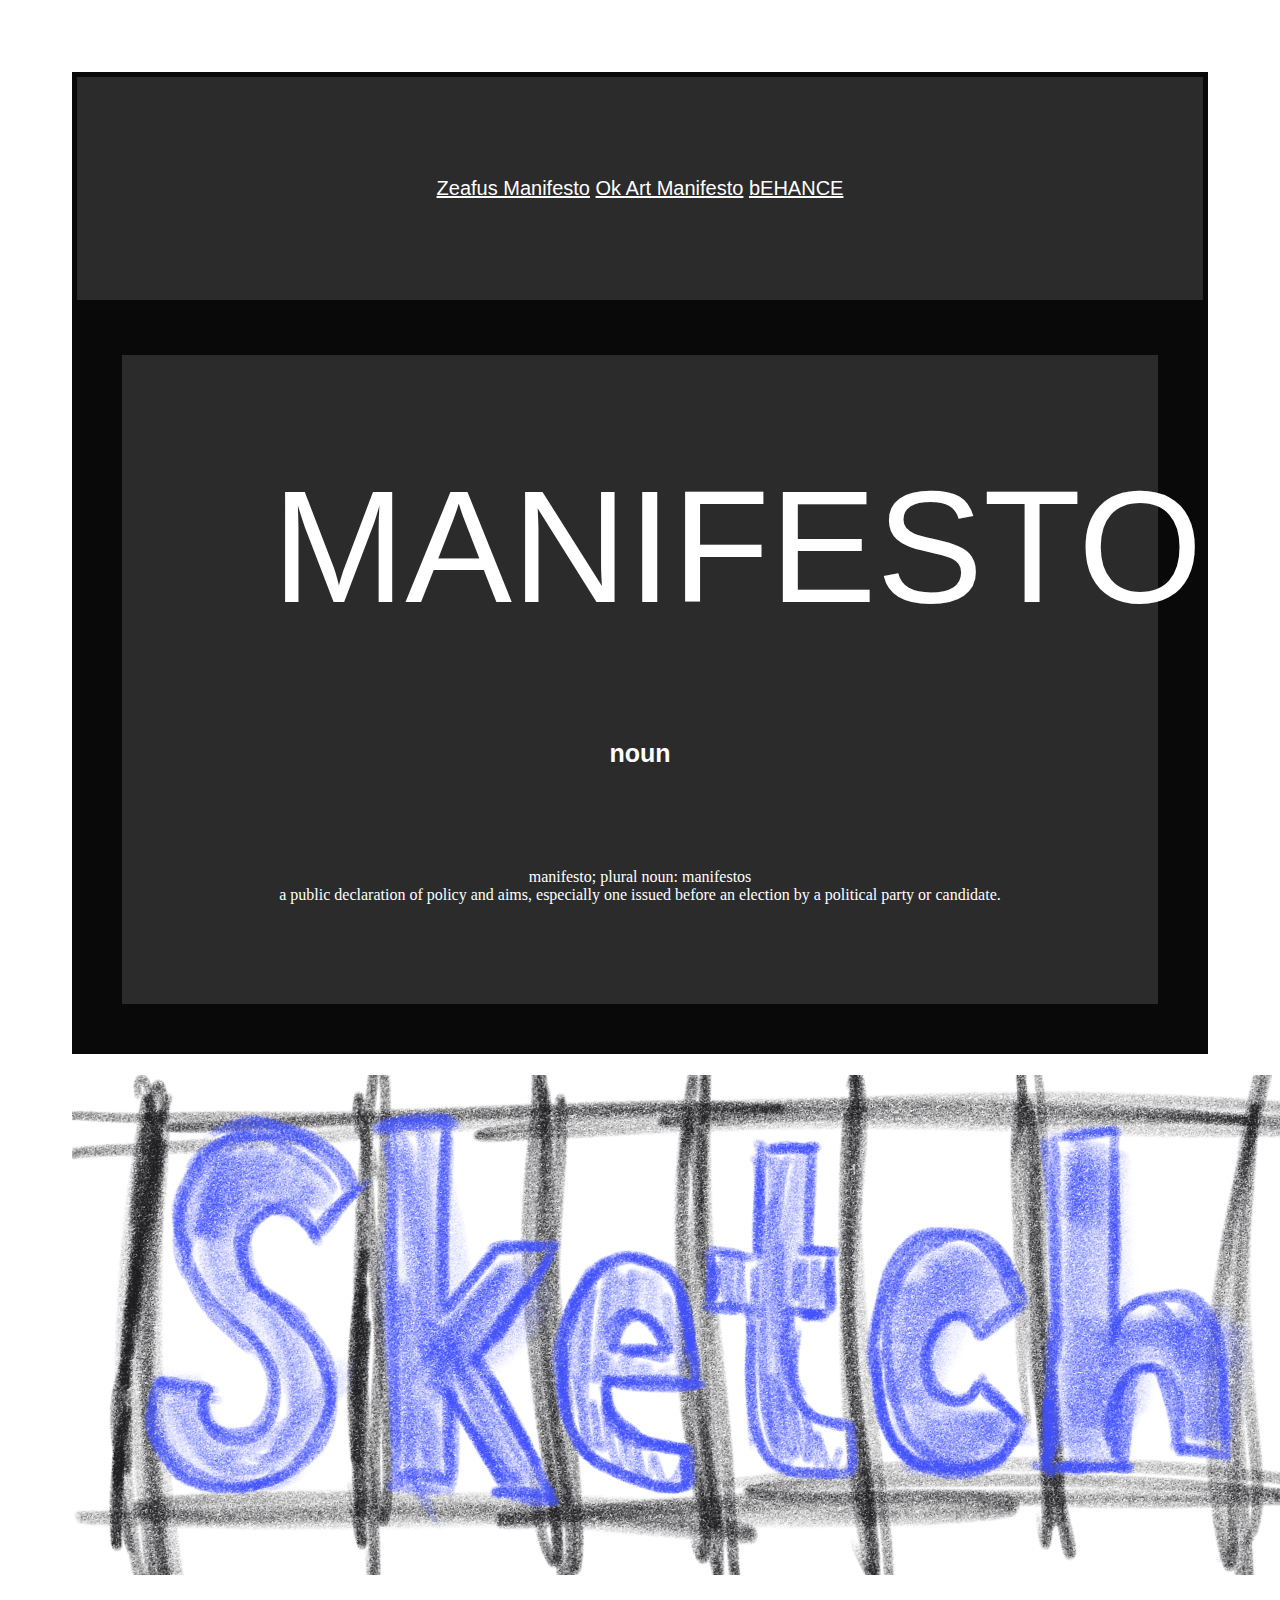
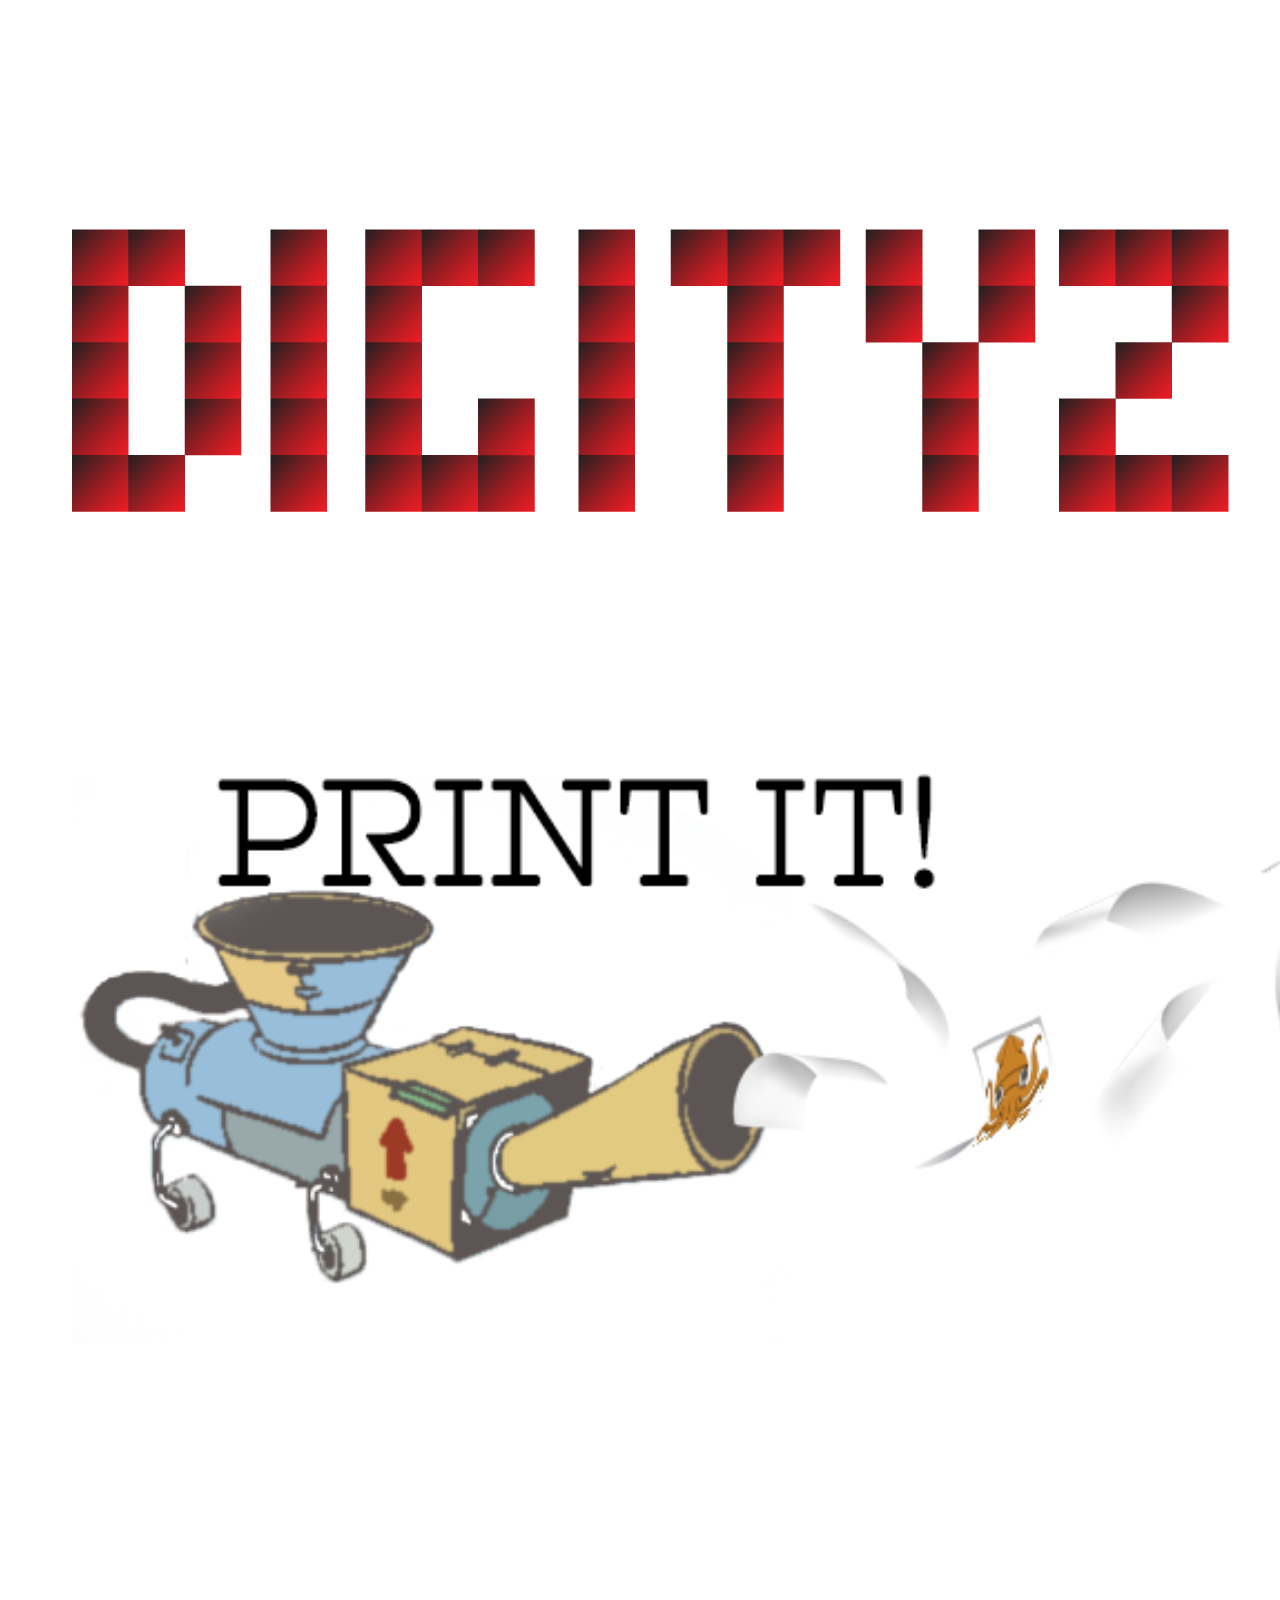
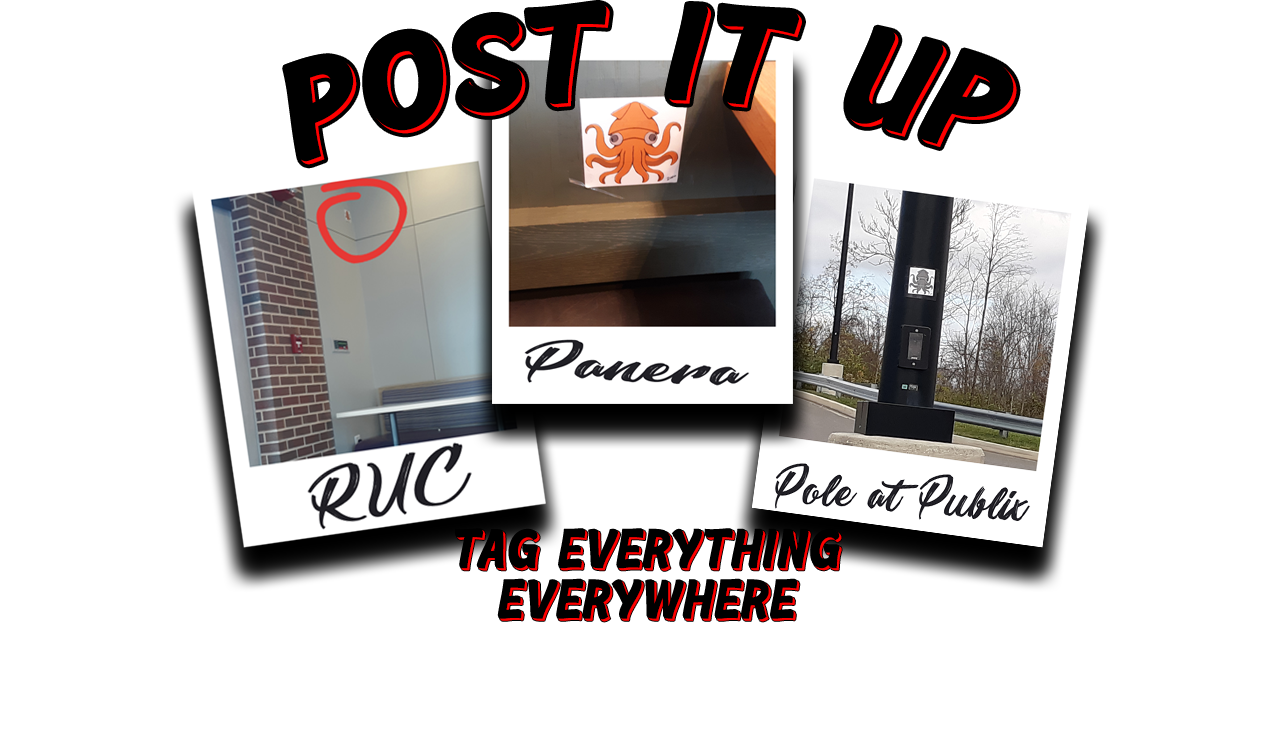
<file: Manifesto.html>
<!DOCTYPE html>
<html lang="en" dir="ltr">
  <head>
    <head>
<div>
  <body style = "background: url(https://cdnj.sunroom.nz/sycha.com/wp-content/uploads/2010/03/concrete-925.jpg)"

  </div>


<link rel="stylesheet" href="style/stylesheet.css">

<meta charset="utf-8">
<title>Zeafus Manifesto</title>

</head>
<body a link="white" vlink="white">
  <body text="white"
  <div id="content">

<div class="center">

<div style="border: 5px solid #0a0909; background-color:#2b2b2b;color:white"><p><a href="https://zeafus.github.io/design1/Manifesto.html">Zeafus Manifesto</a>   <a href="https://nettime.org/Lists-Archives/nettime-l-0105/msg00023.html">Ok Art Manifesto</a>  <a href="https://www.behance.net/kevinzalesak">bEHANCE</a></p></div>
<div style="border: 50px solid #0a0909; background-color:#2b2b2b;color:white"><p style="font-size:160px">MANIFESTO</p>
  <div><p style="font-size:25px"><b>noun</b></div>
<div>manifesto; plural noun: manifestos</div>
a public declaration of policy and aims, especially one issued before an election by a political party or candidate.</p></div>

<h1><img src="images/sketchent.png" style="width:100%x;height:auto;"><div class="center"></h1>
<p>Sketching is the first step. Lay out your ideas and plans. No matter how good you are at drawing, always sketch. Have a plan.</p>

<h2><img src="images/1x/DIGITYZ.png" style="width:100%x;height:auto;"><div class="center"></h2>
<p>Don't let someone tell you real art isn't digital. Make your vision with your tools.</p>

<h3><img src="images/printer.png" style="width:75em;height:auto;"><div class="center"></h3>
<p>Bring your design into the physical realm. Make it a tangible construct.</p>

<h4><img src="images/polaroids.png" style="width:100%x;height:auto;"><div class="center"></h4>

</div>
  </body>
</html>
</file>
<file: style/stylesheet.css>
p {
  font-family: helvetica, arial;
  font-size: 20px;
  color: ##70b526;
}

p {
  margin-top: 100px;
  margin-bottom: 100px;
  margin-right: 150px;
  margin-left: 150px;
}

.rectangle1 {
  height: 100px;
  width: 500px;
  background-color: #555;
  float: left;
  display: inline-block;
}

.rectangle2 {
  height: 100px;
  width: 500px;
  background-color: #555;
  float: right;
  display: inline-block;
}

.rectangle3 {
  height: 100px;
  width: 500px;
  background-color: #555;
  float: left;
  display: inline-block;
}

.rectangle4 {
  height: 100px;
  width: 500px;
  background-color: #555;
  float: right;
  display: inline-block;
}

.rectangle5 {
  height: 100px;
  width: 500px;
  background-color: #555;
  float: left;
  display: inline-block;
}

.center {
  text-align:center;
  width: 100%;
}

#content {
  padding: 4em;
}
</file>
